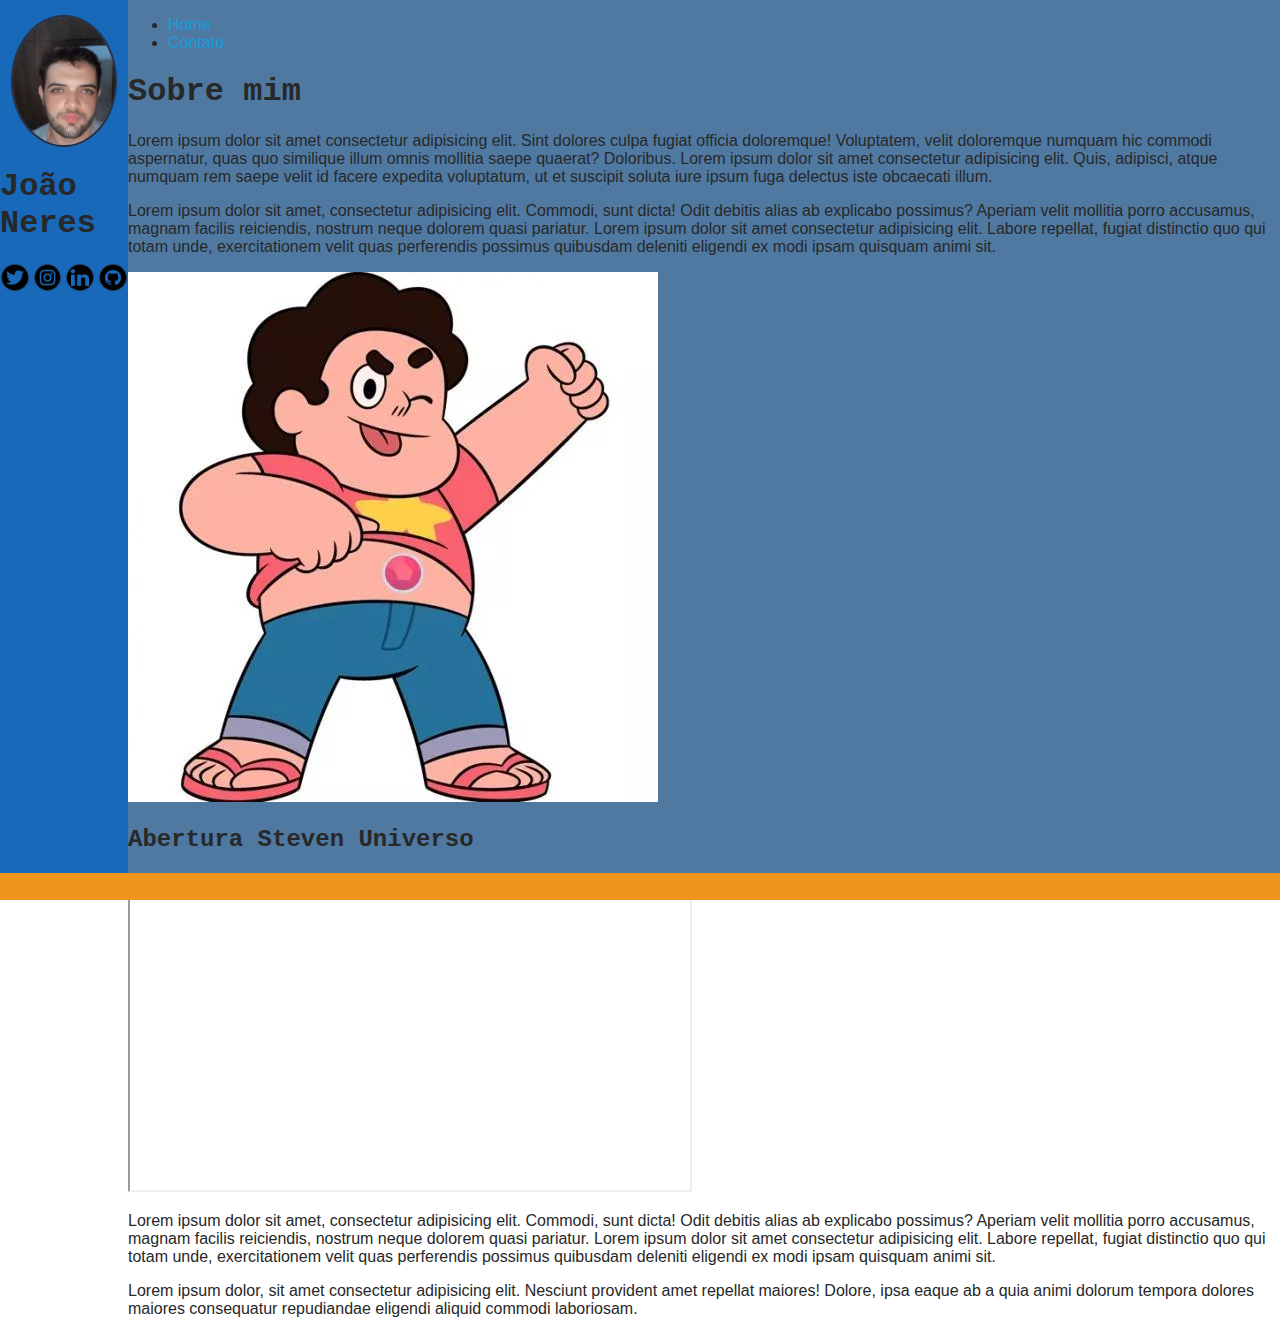
<file: Aula/html/index.html>
<!DOCTYPE html>
<html lang="pt-br">

<head>
    <meta charset="UTF-8">
    <meta http-equiv="X-UA-Compatible" content="IE=edge">
    <meta name="viewport" content="width=device-width, initial-scale=1.0">
    <link rel="icon" href="../assets/img/favicon.png">
    <link rel="stylesheet" href="../assets/css/style.css">
    <title>Home</title>
</head>

<body>
    <header>
        <section id="profile">
            <img src="../assets/img/profile-img.jpg" alt="Foto do criador, João Neres" />
            <h1>João Neres</h1>
            <article id="social-links">
                <div class="icone-social">
                    <a href="https://twitter.com/joaovneres">
                        <img src="../assets/img/twitter (1).png" alt="Logo twitter" />
                    </a>
                </div>
                <div class="icone-social">
                    <a href="https://www.instagram.com/joaovneres/">
                        <img src="../assets/img/instagram.png" alt="Logo instagram" />
                    </a>
                </div>
                <div class="icone-social">
                    <a href="https://www.linkedin.com/in/jvneres/">
                        <img src="../assets/img/sinal-do-linkedin.png" alt="Logo linkedin" />
                    </a>
                </div>
                <div class="icone-social">
                    <a href="https://github.com/joaovneres">
                        <img src="../assets/img/github.png" alt="Logo github" />
                    </a>
                </div>
            </article>
        </section>
    </header>
    <nav id="menu"></nav>
    <main>
    <ul>
        <li><a href="index.html">Home</a></li>
        <li><a href="contato.html" target="_blank">Contato</a></li>
    </ul>

    <h1>Sobre mim</h1>
    <p>Lorem ipsum dolor sit amet consectetur adipisicing elit. Sint dolores culpa fugiat officia doloremque!
        Voluptatem, velit doloremque numquam hic commodi aspernatur, quas quo similique illum omnis mollitia saepe
        quaerat? Doloribus. Lorem ipsum dolor sit amet consectetur adipisicing elit. Quis, adipisci, atque numquam rem
        saepe velit id facere expedita voluptatum, ut et suscipit soluta iure ipsum fuga delectus iste obcaecati illum.
    </p>

    <p>Lorem ipsum dolor sit amet, consectetur adipisicing elit. Commodi, sunt dicta! Odit debitis alias ab explicabo
        possimus? Aperiam velit mollitia porro accusamus, magnam facilis reiciendis, nostrum neque dolorem quasi
        pariatur. Lorem ipsum dolor sit amet consectetur adipisicing elit. Labore repellat, fugiat distinctio quo qui
        totam unde, exercitationem velit quas perferendis possimus quibusdam deleniti eligendi ex modi ipsam quisquam
        animi sit.</p>

    <img src="../assets/img/Steven.png" alt="Steven Universo">

    <h2>Abertura Steven Universo</h2>

    <iframe width="560" height="315" src="https://www.youtube.com/embed/B-G4BNVLuSU" title="YouTube video player"
        frameborder="3" allow="accelerometer; autoplay; clipboard-write; encrypted-media; gyroscope; picture-in-picture"
        allowfullscreen></iframe>
        <p>Lorem ipsum dolor sit amet, consectetur adipisicing elit. Commodi, sunt dicta! Odit debitis alias ab explicabo
            possimus? Aperiam velit mollitia porro accusamus, magnam facilis reiciendis, nostrum neque dolorem quasi
            pariatur. Lorem ipsum dolor sit amet consectetur adipisicing elit. Labore repellat, fugiat distinctio quo qui
            totam unde, exercitationem velit quas perferendis possimus quibusdam deleniti eligendi ex modi ipsam quisquam
            animi sit.</p>
            <p>Lorem ipsum dolor, sit amet consectetur adipisicing elit. Nesciunt provident amet repellat maiores! Dolore, ipsa eaque ab a quia animi dolorum tempora dolores maiores consequatur repudiandae eligendi aliquid commodi laboriosam.</p>
    </main>
    <footer>

    </footer>
    <script src="../assets/js/javascript.js"></script>
</body>

</html>
</file>
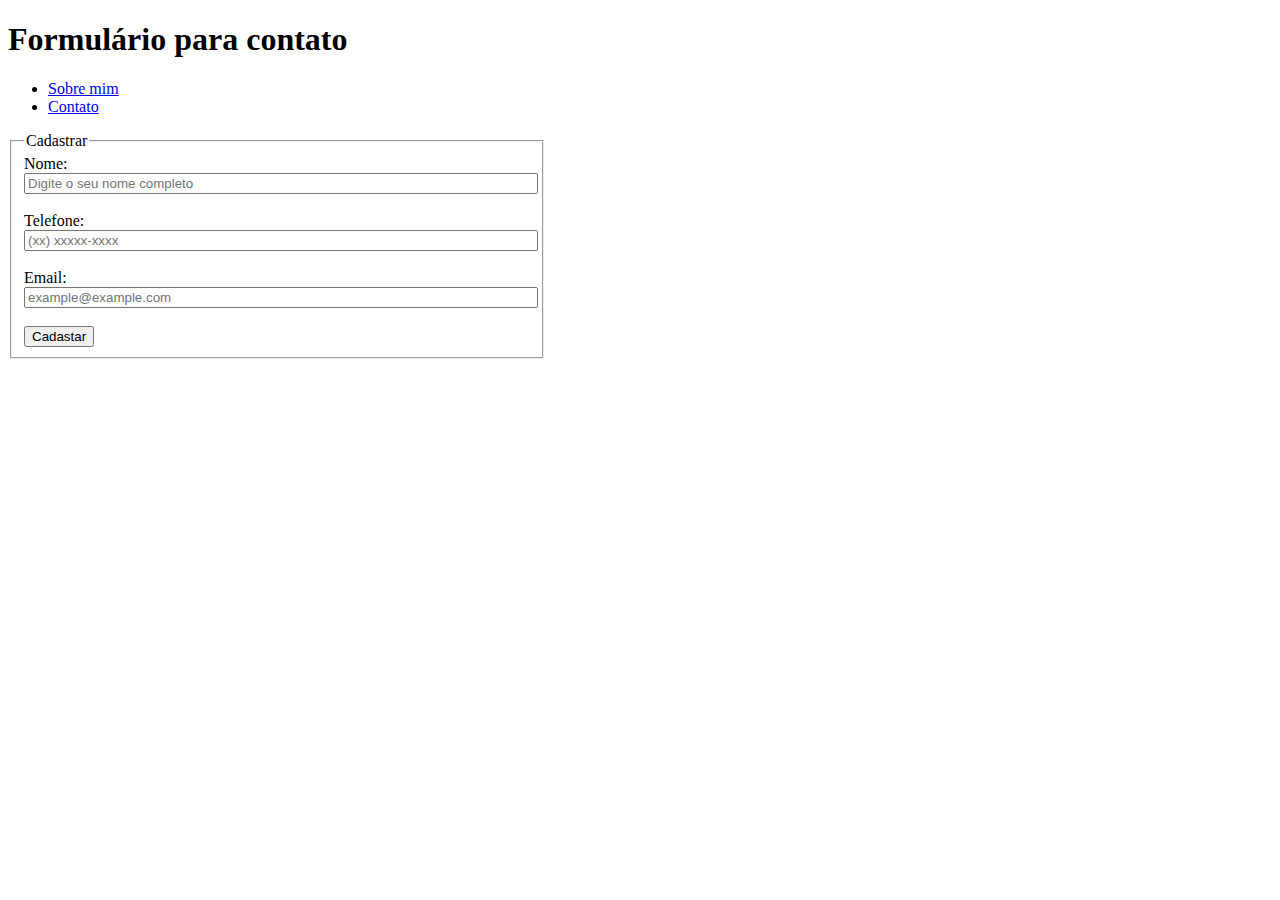
<file: pagina1.html>
<!DOCTYPE html>
<html lang="pt-br">

<head>
    <meta charset="UTF-8">
    <meta http-equiv="X-UA-Compatible" content="IE=edge">
    <meta name="viewport" content="width=device-width, initial-scale=1.0">
    <title>Contato</title>
</head>

<body>
    <header>
        <h1>Formulário para contato</h1>
    </header>
    <nav>
        <ul>
            <li><a href="pagina2.html">Sobre mim</a></li>
            <li><a href="pagina1.html">Contato</a></li>
        </ul>
    </nav>
    <main>
        <section name="formulario">
            <fieldset style="max-width: 40%;">
                <legend>
                    Cadastrar
                </legend>
                <form>
                    <label for="nome">Nome: </label>
                    <br />
                    <input type="text" id="nome" placeholder="Digite o seu nome completo" style="width: 100%;">
                    <br />
                    <br />
                    <label for="telefone">Telefone: </label>
                    <br />
                    <input type="text" id="telefone" placeholder="(xx) xxxxx-xxxx" style="width: 100%;">
                    <br />
                    <br />
                    <label for="email">Email: </label>
                    <br />
                    <input type="email" id="email" placeholder="example@example.com" style="width: 100%;">
                    <br/>
                    <br/>
                    <button>Cadastar</button>
                </form>
            </fieldset>
        </section>
    </main>
</body>

</html>
</file>
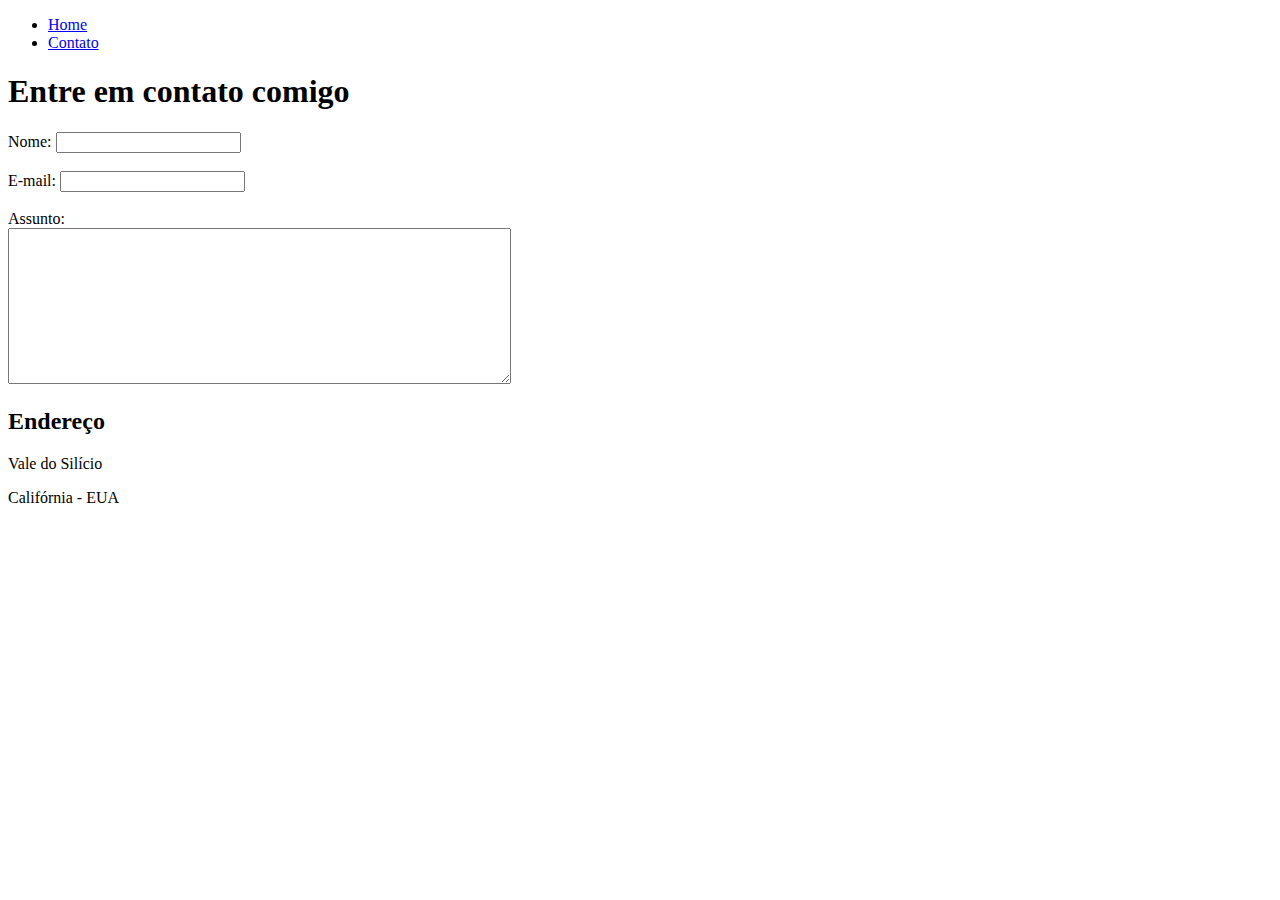
<file: Aula/html/contato.html>
<!DOCTYPE html>
<html lang="pt-br">

<head>
    <meta charset="UTF-8">
    <meta http-equiv="X-UA-Compatible" content="IE=edge">
    <meta name="viewport" content="width=device-width, initial-scale=1.0">
    <title>Contato</title>
</head>

<body>
    <ul>
        <li><a href="index.html">Home</a></li>
        <li><a href="contato.html" target="_blank">Contato</a></li>
    </ul>

    <h1>Entre em contato comigo</h1>

    <form>
        <label for="nome">Nome: </label>
        <input type="text" name="nome" id="nome">
        <br/>
        <br/>
        <label for="email">E-mail: </label>
        <input type="email" name="email" id="email">
        <br/>
        <br/>
        <label for="assunto">Assunto: </label>
        <br/>
        <textarea name="assunto" id="assunto" cols="60" rows="10"></textarea>
    </form>
<h2>Endereço</h2>

<p>Vale do Silício</p>
<p>Califórnia - EUA</p>

<iframe src="https://www.google.com/maps/embed?pb=!1m18!1m12!1m3!1d202844.37779443877!2d-122.18152461486672!3d37.4029932591868!2m3!1f0!2f0!3f0!3m2!1i1024!2i768!4f13.1!3m3!1m2!1s0x808fb68ad0cfc739%3A0x7eb356b66bd4b50e!2sVale%20do%20Sil%C3%ADcio%2C%20CA%2C%20EUA!5e0!3m2!1spt-BR!2sbr!4v1655916254780!5m2!1spt-BR!2sbr" width="300" height="225" style="border:0;" allowfullscreen="" loading="lazy" referrerpolicy="no-referrer-when-downgrade"></iframe>
</body>

</html>
</file>
<file: Aula/assets/css/style.css>
/*
Estilos da página para index.html
*/
body {
  font-family: "Open Sans", sans-serif;
  color: #272829;
}

a {
  color: #149ddd;
  text-decoration: none;
}

a:hover {
  color: #37b3ed;
  text-decoration: none;
}

h1,
h2,
h3,
h4,
h5,
h6 {
  font-family: 'Courier New', Courier, monospace;
}

header {
  position: fixed;
  display: inline-block;
  top: 0;
  left: 0;
  bottom: 0;
  right: 0;
  width: 10%;
  height: 97%;
  padding: 0 0px;
  background: #1869ba;
}

#profile img {
  margin: 15px auto;
  display: block;
  width: 80%;
  border: 2px solid #2c2f3f;
  border-radius: 50%;
}

.icone-social {
  display: inline-block;
  max-width: 20%;
  align-items: center;
  margin: 0px 1%;
}

#social-links a img {
  width: 100%;
  border: 1px solid #2c2f3f;
  border-radius: 50%;
  margin: 0px 0px;
}

main {
  position:absolute;
  top: 0;
  right: 0;
  left: 10%;
  bottom: 3%;
  height: 97%;
  width: 90%;
  padding: 0px 0px;
  background: #5079a2;
}

.nav-menu {
  padding: 30px 0 0 0;
}

.nav-menu * {
  margin: 0;
  padding: 0;
  list-style: none;
}

.nav-menu>ul>li {
  position: relative;
  white-space: nowrap;
}

.nav-menu a,
.nav-menu a:focus {
  display: flex;
  align-items: center;
  color: #a8a9b4;
  padding: 12px 15px;
  margin-bottom: 8px;
  transition: 0.3s;
  font-size: 15px;
}

.nav-menu a i,
.nav-menu a:focus i {
  font-size: 24px;
  padding-right: 8px;
  color: #6f7180;
}

.nav-menu a:hover,
.nav-menu .active,
.nav-menu .active:focus,
.nav-menu li:hover>a {
  text-decoration: none;
  color: #fff;
}

.nav-menu a:hover i,
.nav-menu .active i,
.nav-menu .active:focus i,
.nav-menu li:hover>a i {
  color: #149ddd;
}

footer{
  position: fixed;
  left: 0;
  bottom: 0;
  right: 0;
  height: 3%;
  padding: 0 0px;
  background: #f1941b;
}

/*
Estilos da página para contato.html
*/
</file>
